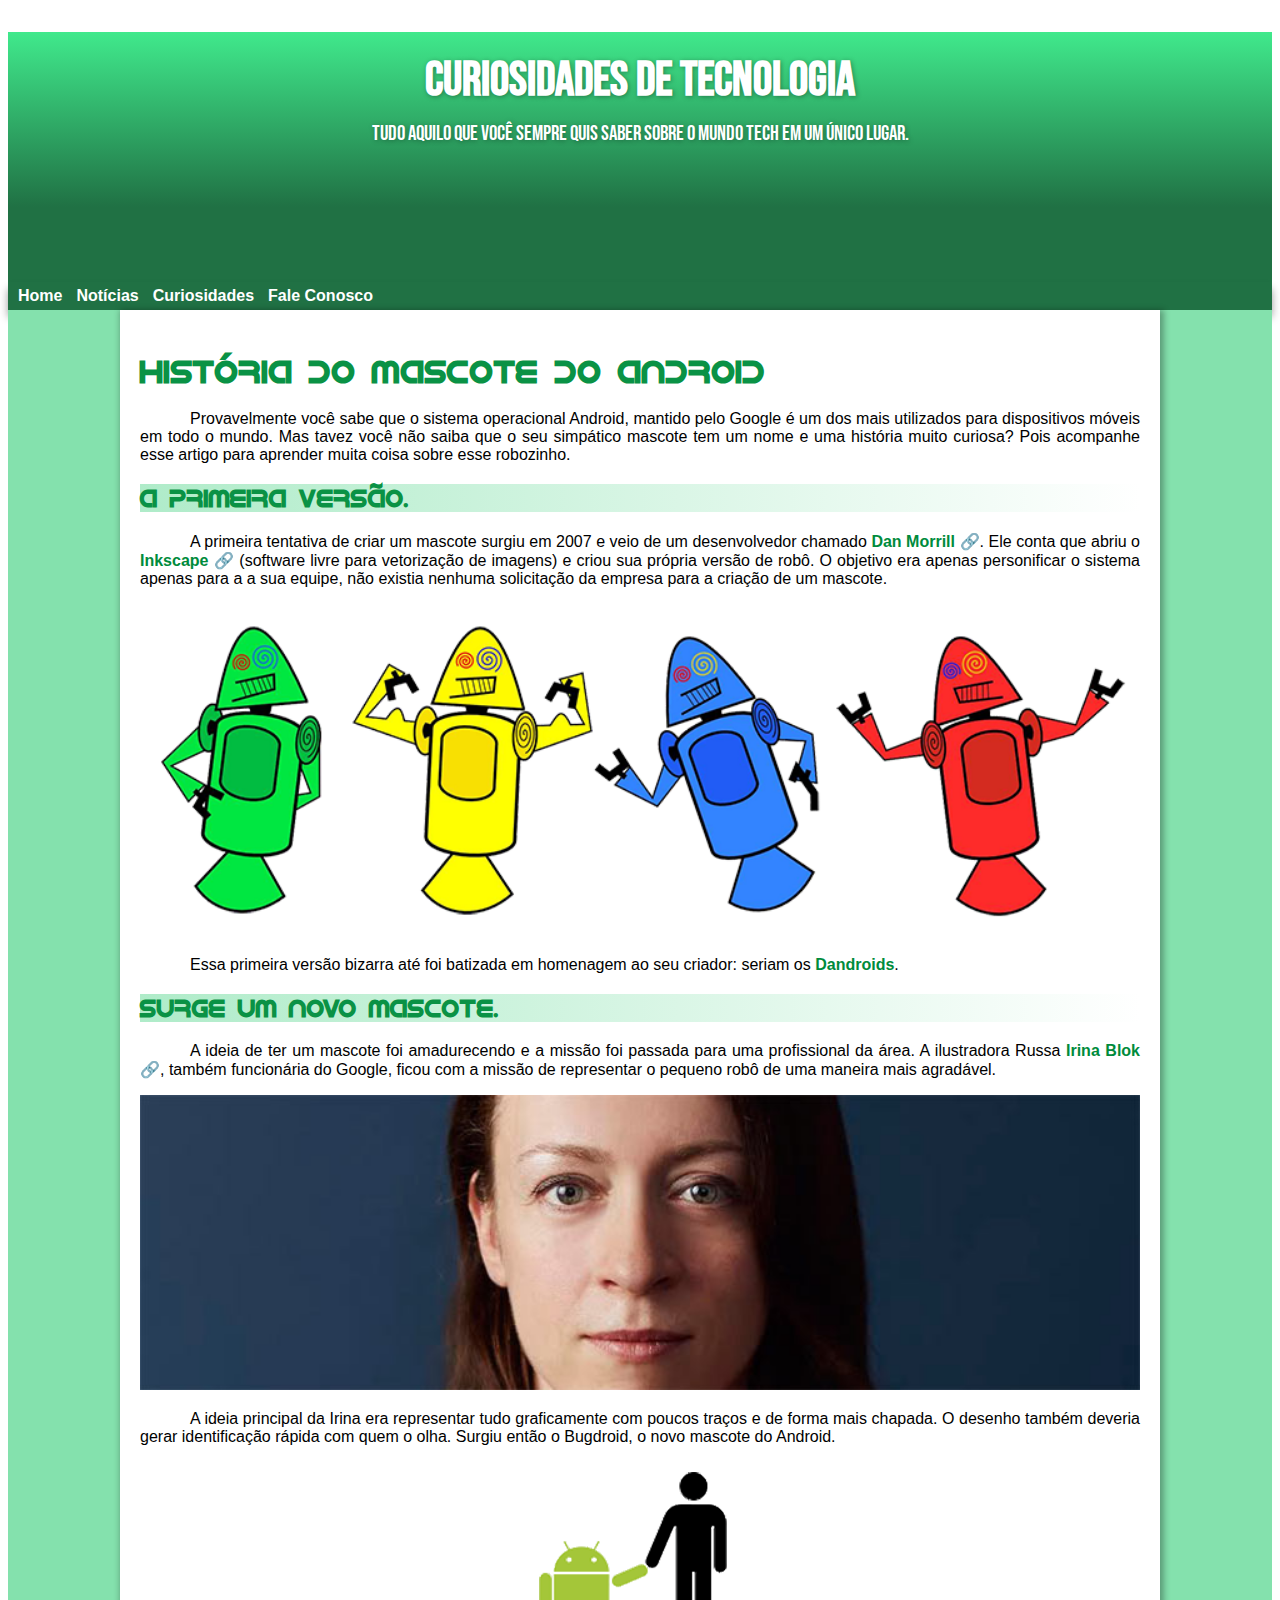
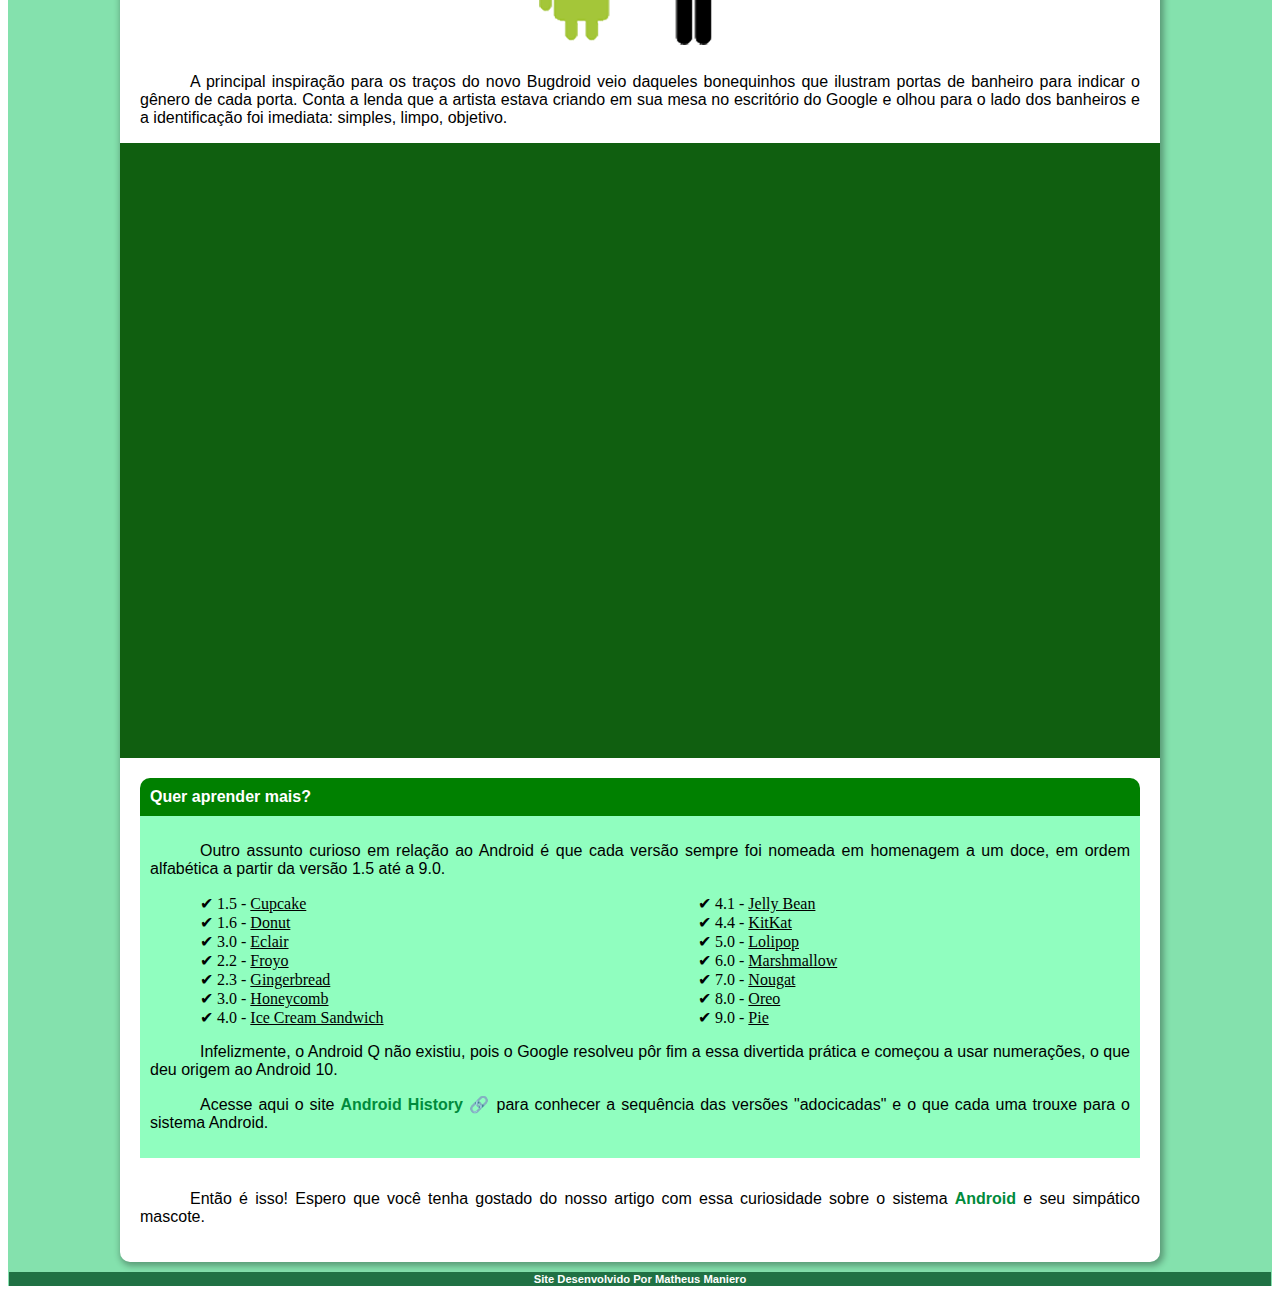
<file: Android Tribute/index.html>
<!DOCTYPE html>
<html lang="pt-br">
<head>
    <meta charset="UTF-8">
    <meta http-equiv="X-UA-Compatible" content="IE=edge">
    <meta name="viewport" content="width=device-width, initial-scale=1.0">
    <title>Desafio Número 10.</title>
    <link rel="stylesheet" href="style.css"> 
    <link rel="shortcut icon" href="pacote-projeto-d010/imagens/favicon.ico" type="image/x-icon">
</head>
<body>
    <header>
        <h1>Curiosidades de Tecnologia</h1>
        <p>Tudo aquilo que você sempre quis saber sobre o mundo Tech em um único lugar.</p>
           
    </header>
    <nav>
        <a href="#">Home</a>
        <a href="#">Notícias</a>
        <a href="#">Curiosidades</a>
        <a href="#">Fale Conosco</a>
    </nav>
    <main>
        <section id="box1">
            <h1 class="titlefont">História do mascote do Android</h1>
            <article >                
                <p>Provavelmente você sabe que o sistema operacional Android, mantido pelo Google é um dos mais utilizados para dispositivos móveis em todo o mundo. Mas tavez você não saiba que o seu simpático mascote tem um nome e uma história muito curiosa? Pois acompanhe esse artigo para aprender muita coisa sobre esse robozinho.</p>
                <h2 class="titlefont bgdg">A primeira versão.</h2>
                <p>A primeira tentativa de criar um mascote surgiu em 2007 e veio de um desenvolvedor chamado <a href="https://en.wikipedia.org/wiki/Android_lawn_statues" target="_blank" rel="external">Dan Morrill &#x1F517</a>. Ele conta que abriu o <a href="https://inkscape.org/pt-br/" target="_blank" rel="external">Inkscape &#x1F517</a> (software livre para vetorização de imagens) e criou sua própria versão de robô. O objetivo era apenas personificar o sistema apenas para a a sua equipe, não existia nenhuma solicitação da empresa para a criação de um mascote.</p>
                <picture>
                    <source media="(max-width: 600px )" srcset="pacote-projeto-d010/imagens/dan-droids-pq.png" type="image/png">
                    <img src="pacote-projeto-d010/imagens/dan-droids.png" alt="Primeira Versão dos Mascotes Android">
                </picture>
                <p>Essa primeira versão bizarra até foi batizada em homenagem ao seu criador: seriam os <a href="https://pt.wikipedia.org/wiki/Hist%C3%B3rico_de_vers%C3%B5es_do_Android" target="_blank" rel="external">Dandroids</a>.</p>
                <h2 class="titlefont bgdg">Surge um novo mascote.</h2>
                <p>A ideia de ter um mascote foi amadurecendo e a missão foi passada para uma profissional da área. A ilustradora Russa <a href="https://en.wikipedia.org/wiki/Irina_Blok" target="_blank" rel="external">Irina Blok &#x1F517</a>, também funcionária do Google, ficou com a missão de representar o pequeno robô de uma maneira mais agradável.</p>
                <picture>

                   <source media="(max-width: 600px)" srcset="pacote-projeto-d010/imagens/irina-blok-pq.jpg" type="image/jpeg">

                    <img class="resizing" src="pacote-projeto-d010/imagens/irina-blok.jpg" alt="Foto da Criadora do Android">
                </picture>
                <p>A ideia principal da Irina era representar tudo graficamente com poucos traços e de forma mais chapada. O desenho também deveria gerar identificação rápida com quem o olha. Surgiu então o Bugdroid, o novo mascote do Android.</p>
                <img id="centerimage" src="pacote-projeto-d010/imagens/bugdroid.png" alt="Novo Mascote do Android">
                <p>A principal inspiração para os traços do novo Bugdroid veio daqueles bonequinhos que ilustram portas de banheiro para indicar o gênero de cada porta. Conta a lenda que a artista estava criando em sua mesa no escritório do Google e olhou para o lado dos banheiros e a identificação foi imediata: simples, limpo, objetivo.</p>
            </article>
            <article class="bgvideo">
                <iframe class="videoembed" width="560" height="315" src="https://www.youtube.com/embed/l2UDgpLz20M" title="YouTube video player" frameborder="0" allow="accelerometer; autoplay; clipboard-write; encrypted-media; gyroscope; picture-in-picture" allowfullscreen></iframe>
            </article>
            <section>
                <p id="bgp">Quer aprender mais?</p>
                <article class="bga">
                    <p>Outro assunto curioso em relação ao Android é que cada versão sempre foi nomeada em homenagem a um doce, em ordem alfabética a partir da versão 1.5 até a 9.0. 
                    
                        
                            <ul class="list">
                                <li>&#x2714 1.5 - <span>Cupcake</span></li>
                                <li>&#x2714 1.6 - <span>Donut</span></li>
                                <li>&#x2714 3.0 - <span>Eclair</span></li>
                                <li>&#x2714 2.2 - <span>Froyo</span></li>
                                <li>&#x2714 2.3 - <span>Gingerbread</span></li>
                                <li>&#x2714 3.0 - <span>Honeycomb</span></li>
                                <li>&#x2714 4.0 - <span>Ice Cream Sandwich</span></li>                    
                            
                                <li>&#x2714 4.1 - <span>Jelly Bean</span></li>
                                <li>&#x2714 4.4 - <span>KitKat</span></li>
                                <li>&#x2714 5.0 - <span>Lolipop</span></li>
                                <li>&#x2714 6.0 - <span>Marshmallow</span></li>
                                <li>&#x2714 7.0 - <span>Nougat</span></li>
                                <li>&#x2714 8.0 - <span>Oreo</span></li>
                                <li>&#x2714 9.0 - <span>Pie</span></li>
                            </ul>
                        
                    </p>
                        
                    
               
                
                <p class="clear">Infelizmente, o Android Q não existiu, pois o Google resolveu pôr fim a essa divertida prática e começou a usar numerações, o que deu origem ao Android 10.</p>
                <p>Acesse aqui o site <a href="https://www.android.com/intl/pt-BR_br/history/" target="_blank" rel="external">Android History &#x1F517</a> para conhecer a sequência das versões "adocicadas" e o que cada uma trouxe para o sistema Android.</p>             
                               
                    
                 </article>

            </section>
            <p>Então é isso! Espero que você tenha gostado do nosso artigo com essa curiosidade sobre o sistema <a href="https://www.android.com/intl/pt-BR_br/" target="_blank" rel="external">Android</a> e seu simpático mascote.</p>
        </section>
        <footer class="finish">
            <p>Site Desenvolvido Por Matheus Maniero</p>
        </footer>




    </main>
    
</body>
</html>
</file>
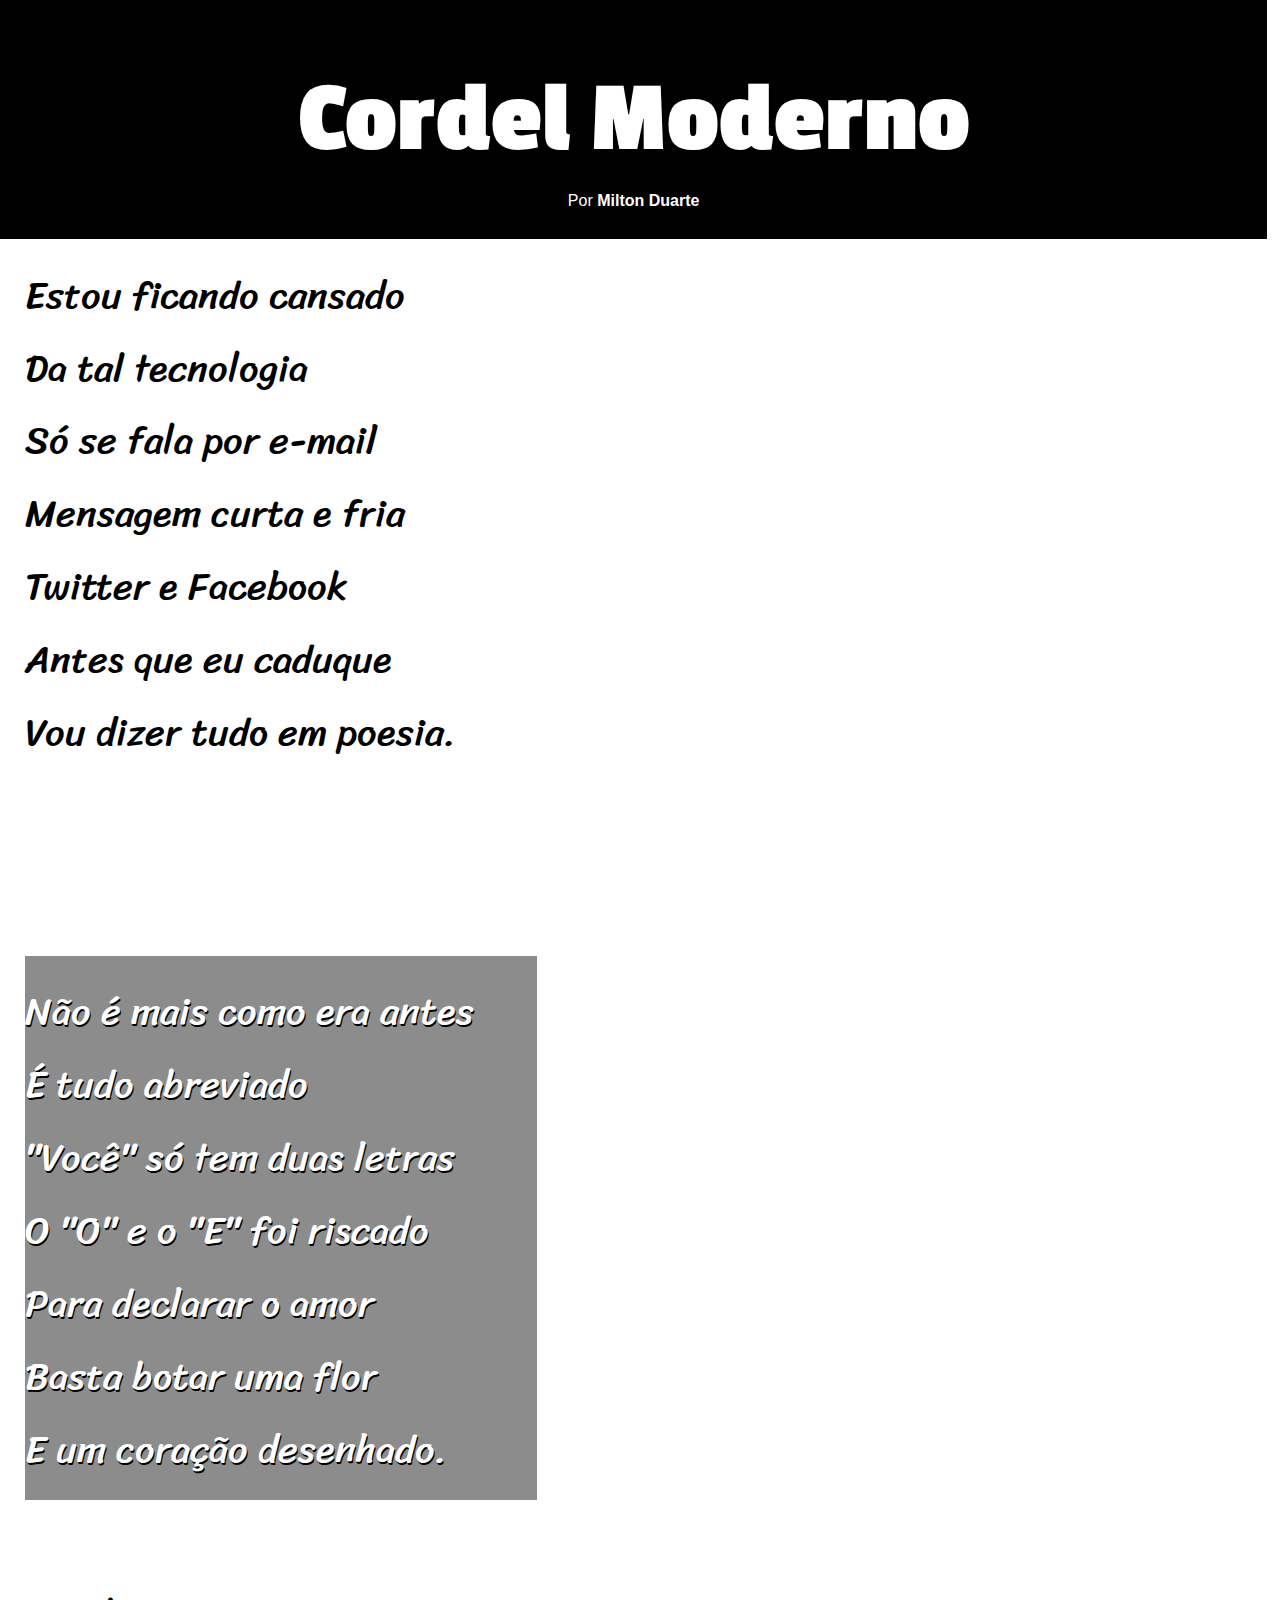
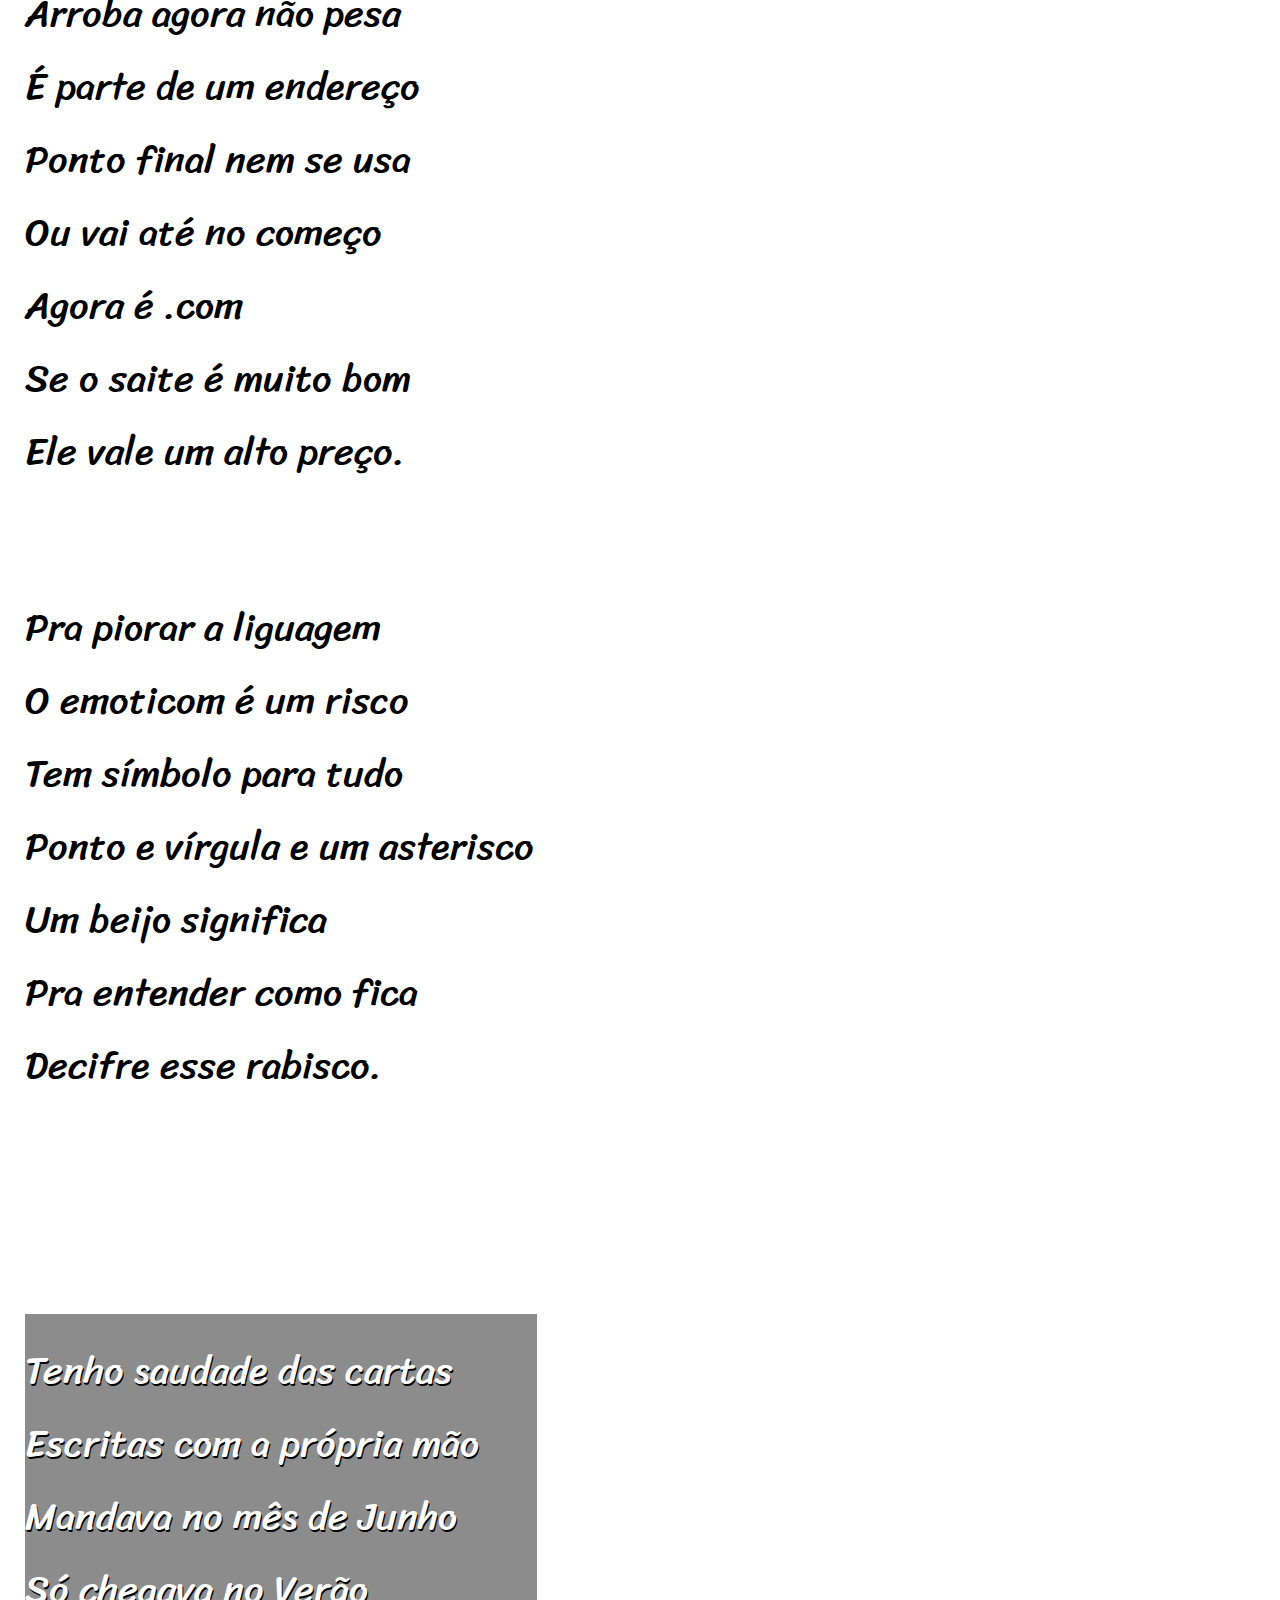
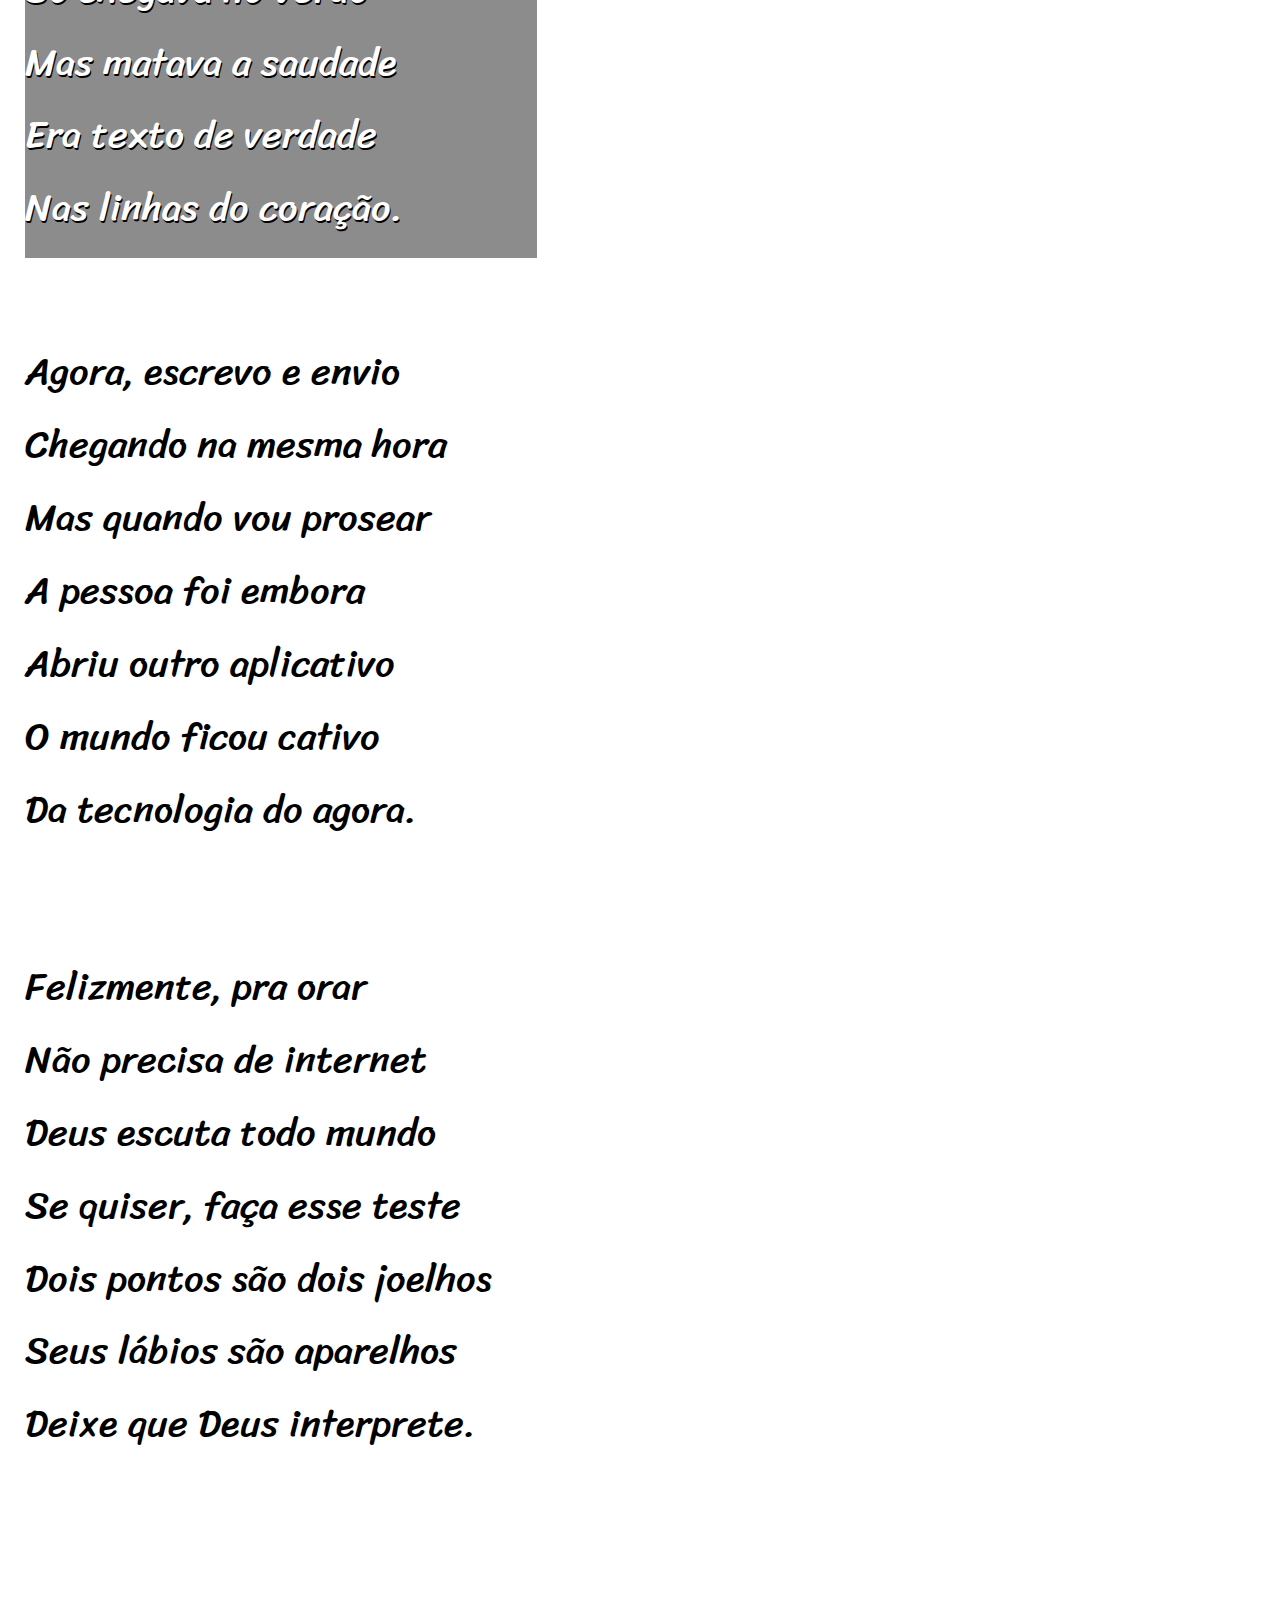
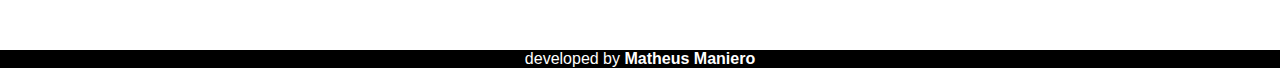
<file: Cordel Challenge/index.html>
<!DOCTYPE html>
<html lang="pt-br">
<head>
    <meta charset="UTF-8">
    <meta http-equiv="X-UA-Compatible" content="IE=edge">
    <meta name="viewport" content="width=device-width, initial-scale=1.0">
    <link rel="stylesheet" href="style.css">
    <title>Cordel Challenge by Curso em Vídeo</title>
</head>
<body>
    <header>
        <h1>Cordel Moderno</h1>
        <p>Por <a href="https://www.recantodasletras.com.br/poesias/3186743" target="_blank" rel="external"><strong>Milton Duarte</strong></a></p>
    </header>
    <main>
        <section class="container">
            <div class="content-box">
                <p> Estou ficando cansado </p>
                    <p>Da tal tecnologia </p>
                    <p>Só se fala por e-mail</p>
                    <p>Mensagem curta e fria</p>
                    <p>Twitter e Facebook</p>
                    <p>Antes que eu caduque</p>
                    <p>Vou dizer tudo em poesia.</p>
            </div>

        </section>
        <section class="container" id="parallax-one">
            <div class="content-box" id="bg-color">
                <p>Não é mais como era antes</p>
                    <p>É tudo abreviado</p>
                    <p>"Você" só tem duas letras</p>
                    <p>O "O" e o "E" foi riscado</p>
                    <p>Para declarar o amor</p>
                    <p>Basta botar uma flor</p>
                    <p>E um coração desenhado.</p>
            </div>

        </section>
        <section class="container" id="double-area" >
            <div class="content-box" id="correct-position">
                <p>Arroba agora não pesa</p> 
                    <p>É parte de um endereço</p>
                    <p>Ponto final nem se usa</p>
                    <p>Ou vai até no começo</p>
                    <p>Agora é .com</p>
                    <p>Se o saite é muito bom</p>
                    <p>Ele vale um alto preço.</p>
            </div>
            <div class="content-box" id="correct-position">
                <p>Pra piorar a liguagem</p>
                    <p>O emoticom é um risco</p>
                    <p>Tem símbolo para tudo</p>
                    <p>Ponto e vírgula e um asterisco</p>
                    <p>Um beijo significa</p>
                    <p>Pra entender como fica</p>
                    <p>Decifre esse rabisco.</p>
            </div>

        </section>
        <section class="container" id="parallax-two" >
            <div id="bg-color" class="content-box">
                <p>Tenho saudade das cartas</p>
                    <p>Escritas com a própria mão</p>
                    <p>Mandava no mês de Junho</p>
                    <p>Só chegava no Verão</p>
                    <p>Mas matava a saudade</p>
                    <p>Era texto de verdade</p>
                    <p>Nas linhas do coração.</p>
            </div>

        </section>
        <section class="container" id="double-area">
            <div class="content-box" id="correct-position">
                <p> Agora, escrevo e envio </p>
                    <p>Chegando na mesma hora</p>
                    <p>Mas quando vou prosear</p>
                    <p>A pessoa foi embora</p>
                    <p>Abriu outro aplicativo</p>
                    <p>O mundo ficou cativo</p>
                    <p>Da tecnologia do agora.</p>
            </div>

            <div class="content-box" id="correct-position">
                <p>Felizmente, pra orar</p>
                    <p>Não precisa de internet</p>
                    <p>Deus escuta todo mundo</p>
                    <p>Se quiser, faça esse teste</p>
                    <p>Dois pontos são dois joelhos</p>
                    <p>Seus lábios são aparelhos</p>
                    <p>Deixe que Deus interprete.</p>
            </div>

        </section>
    </main>
    <footer>
        <p>developed by <strong>Matheus Maniero</strong></p>

    </footer>
    
</body>
</html>
</file>
<file: Android Tribute/style.css>
@import url('https://fonts.googleapis.com/css2?family=Bebas+Neue&display=swap');
@charset "UTF-8";
@font-face {
    font-family: myfirstfont;
    src: url(pacote-projeto-d010/fontes/idroid.otf) format('opentype');
}


header {   
    background-image: linear-gradient(to bottom, #40e98c,#207144 70%);
    height: 250px;
    font-family: 'Bebas Neue';

    
}
header > h1 {
    
    text-transform: uppercase;
    color: white;
    text-align: center;
    position: relative;
    top: 20px;
    text-shadow: 1px 1px 5px rgba(0, 0, 0, 0.349);
    font-weight: 800;
    font-size: 3em;
}

header > p {
    
    text-shadow: 1px 1px 5px rgba(0, 0, 0, 0.349);
    font-weight: 100;
    color: white;
    max-width: 600px;
    font-size: 1.3em;
    display: block;
    margin: auto;
    text-align: center;
  
   
    
}



nav {
    
    background-color: #207144;
    color: white;
    margin: 0px; 
    padding: 5px;
    box-shadow: 0px 7px 9px rgba(0, 0, 0, 0.39);
    
  

}

nav > a {
    text-decoration: none;
    padding: 5px;
    color: white;
    font-family: Arial, Helvetica, sans-serif;
    font-weight: 600;
    border-radius: 5px;
}

main {
    background-color: #84E1AD;
}

 #box1 {
    min-width: 300px;
    max-width: 1000px;
    background-color: white;
    margin: auto;
    text-align: justify;
    padding: 20px;
    box-shadow: 2px 2px 6px 2px rgba(0, 0, 0, 0.308);
    border-bottom-left-radius: 10px;
    border-bottom-right-radius: 10px;
    

}

#centerimage {
    display: block;
    margin: auto;
    max-width: 300px;
}

#box1 > article> p {
    text-indent: 50px;
}

#box1 >  p {
    text-indent: 50px;
}

.titlefont {
    font-family: 'myfirstfont';
    color: #0a9245 ;
}

.bgdg {
    background-image: linear-gradient(90deg, #84e1aca6, white);
}

section > article > p > a {
    text-decoration: none;
    font-weight: 600;
    color: #008b3c;

}

section > article > p {
    font-family: Arial, Helvetica, sans-serif;
   
}

section > p > a {
    text-decoration: none;
    font-weight: 600;
    color: #008b3c;

}

section > p {
    font-family: Arial, Helvetica, sans-serif;
}



.bgvideo {
    background-color: rgb(16, 95, 16);
    margin: 0px -20px 20px -20px;
    padding: 25px;
    padding-bottom: 59%;
    position: relative;
  
    
}

.bgvideo iframe {
    position: absolute;
     width: 90%;
     height: 90%;
     top: 5%;
     left: 5%;
  
    
}

#bgp {
    font-weight: 700;
    background-color: green;
    color: white;
    padding: 10px;
    border-radius: 10px 10px 0px 0px;
}

.bga {
    background-color: #4afd979c;
    padding: 10px;
    position: relative;
    bottom: 16px;
    text-indent: 50px;
}
.left{
    display: block;
    float: left;
    list-style-type: none;
    font-family: Arial, Helvetica, sans-serif;
    font-weight: 550;
    
        
}
.right {
    display: block;
    float: right;
    margin-right: 200px;
    list-style-type: none;
    font-family: Arial, Helvetica, sans-serif;
    font-weight: 550;
    
    
       
}

.clear {
    clear: both;
}


.list {
    
    list-style-type: none;
    padding: 0px;
    columns: 2;
    

  
 
}

.list > li > span {
text-decoration: underline;
}





.finish {
    background-color: #207144;
    text-align: center;
    font-family: Arial, Helvetica, sans-serif;
    font-weight: 900;
    padding: 1px;
    color: white;
    margin: 1px;
    font-size: 0.7em;
    margin-top: 10px;
  
}

.finish >p { 
    margin: 0px;

}



nav > a:hover {
    animation-name: lightining;
    animation-duration: 500ms;
    animation-fill-mode: forwards;
    
}

@keyframes lightining {
   100% {
background-color: #0ee76c94;
   }
}

img {
    width: 100%;
}


.box33 {
    min-width: 20%;
}

@media (max-width: 580px ) {
    .list {
        columns: 1;
    }
    nav > a {
        font-size: 0.8em;
    }
}
</file>
<file: Cordel Challenge/style.css>
@import url('https://fonts.googleapis.com/css2?family=Sriracha&display=swap');
@import url('https://fonts.googleapis.com/css2?family=Passion+One&display=swap');
@charset "UTF-8";

:root {
    --white: #ffffff;
    --black: #000000;
    --passion:  'Passion One', cursive;
    --sriracha: 'Sriracha', cursive;
    --bg-gradient: linear-gradient(to right, #00000073 30%, #00000073);
    --footer-font: 'Arial',sans-serif;
}

body {
    margin: 0px;
}

header {
    
    background-color: var(--black);
    
    max-width: 99vw;
    color: var(--white);
    padding-bottom: 1%;
    
}

header h1  {
    text-align: center;
    margin: 0px;
    font-family: var(--passion);
    font-size: 8vw;
    padding-top: 5%;
   
    
}

header p  {

    color: var(--white);
    text-align: center;
    font-family: var(--footer-font);

    
  
}

header p a {
    color: var(--white);
    text-decoration: none;

}

header p a:hover {
    text-decoration: underline;
}



 @media (max-width: 500px) {
    header h1 {
        font-size: 12vw;
    }
    header p {
        font-size: 4vw;
    }

    footer {
        font-size: 5vw;
    }
    

}

.container {
    position: relative;
    max-width: 99vw;
    height: 50vw;
    background-color: var(--white);
    margin: 0;

}

.content-box {
   
    width: 40vw;
    height: 85%;     
    font-family: var(--sriracha);
    font-size: 3vw;
   line-height: 90%;
   margin-left: 2%;
  
  
 
}

#bg-color {
    position: absolute;
    background-image: var(--bg-gradient);
    color: var(--white);
    top: 6%;
    text-shadow: 1px 2px 0px black;
    
    
}




 #double-area {
    height: 100vw;
} 


#correct-position {
    height: 45%;
}

footer {
    background-color: var(--black);
    color: var(--white);
    text-align: center;
    font-family: var(--footer-font);

}


#parallax-one {
    background-image: url("images/background001.jpg");
    background-attachment: fixed;
    background-position: center;
    background-repeat: no-repeat;
    background-size: cover;
}

#parallax-two {
    background-image: url("images/background002.jpg");
    background-size: cover;
    background-position: center;
    background-repeat: no-repeat;
    background-attachment: fixed;

}
</file>
